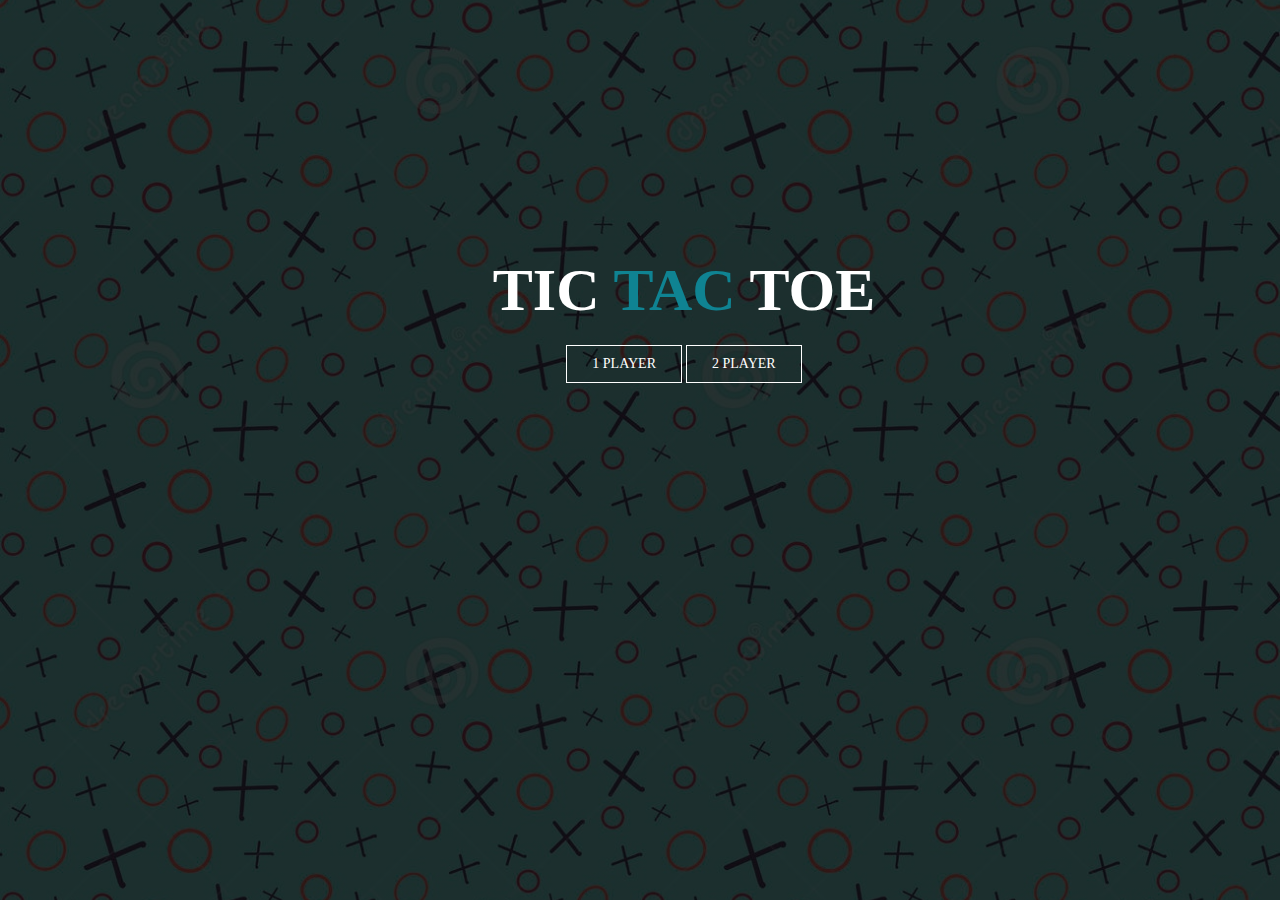
<file: index.html>
<!DOCTYPE html>
<html lang="en">
<head>
    <meta charset="UTF-8">
    <meta name="viewport" content="width=device-width, initial-scale=1.0">
    <link rel="stylesheet" href="style.css">
    <title>Document</title>
</head>
    <body class="main-page">
           <div class="welcome-text">
           <h1>Tic <span class="Tac"> Tac </span> Toe</h1>
           <a href="./1_PLAYER.html">1 PLAYER</a>
            <a href="./2_PLAYER.html">2 PLAYER</a>
    </div>

</body>
</html>
</file>
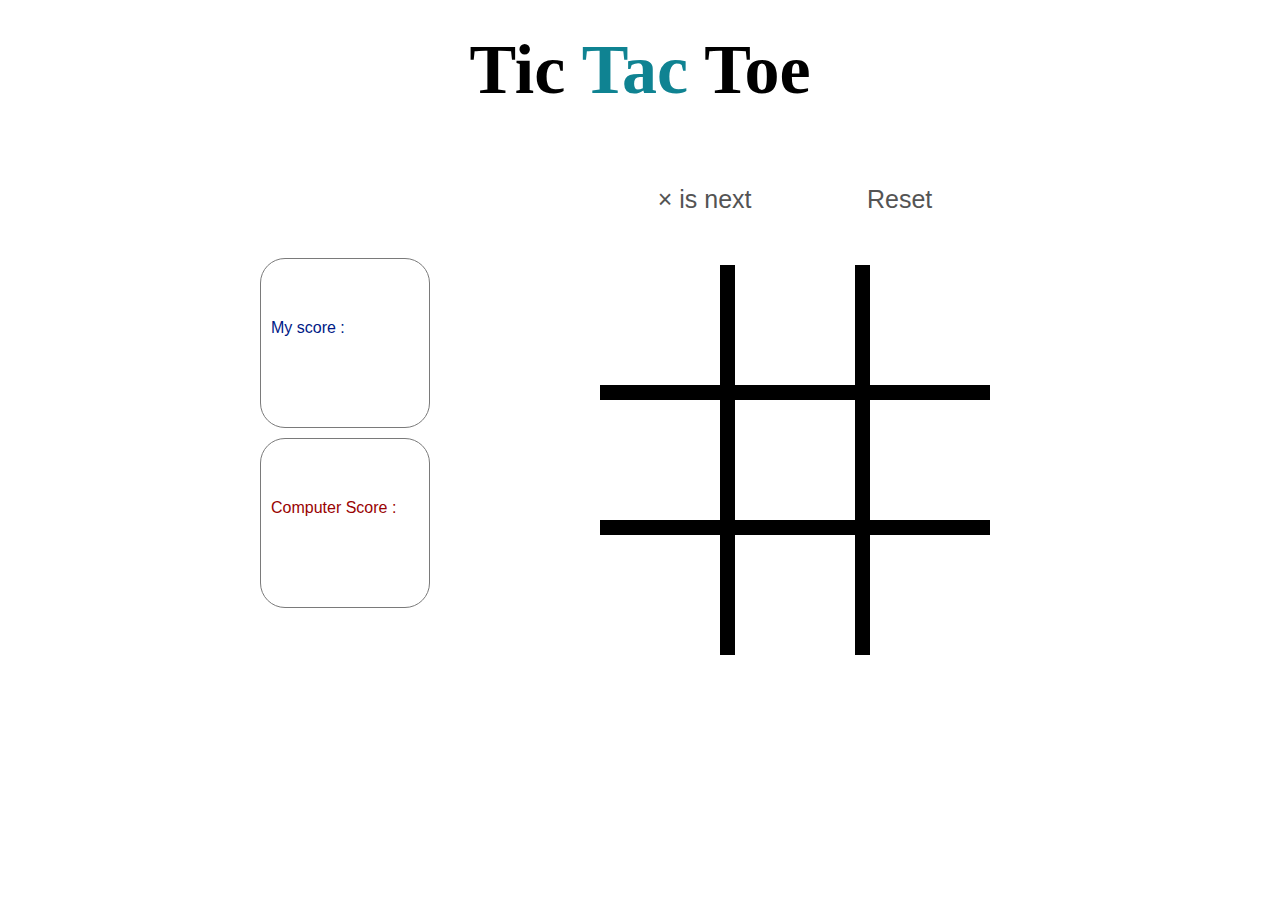
<file: 1_PLAYER.html>
<!doctype html>
<html lang="en">
<head>
  <meta charset="UTF-8">
  <meta name="viewport" content="width=device-width, initial-scale=1.0">
  <link rel="stylesheet" href="style.css">
  <title>Tic Tac Toe</title>
</head>
<body>
  <h1 class="title">Tic <span class="Tac"> Tac </span> Toe</h1>
    <div class="main-index">
    <div class="score">
        <div class="x-s">My score : <span id="xw"></span></div>
        <div class="o-s">Computer Score : <span id="ow"></span> </div>
    </div>
  <div class="container">
    
    <div class="status-action">
      <div class="status">× is next</div>
      <div class="reset" >Reset</div>
    </div>
    <div class="game-grid">
      <div class="game-cell s1" id="0"></div>
      <div class="game-cell s2" id="1"></div>
      <div class="game-cell s3" id="2"></div>
      <div class="game-cell s4" id="3"></div>
      <div class="game-cell s5" id="4"></div>
      <div class="game-cell s6" id="5"></div>
      <div class="game-cell s7" id="6"></div>
      <div class="game-cell s8" id="7"></div>
      <div class="game-cell s9" id="8"></div>
    </div>
  </div>
</div>
  <script src="https://code.jquery.com/jquery-3.3.1.js"></script>
  <script src="./1_PLAYER.js"></script>
</body>
</html>
</file>
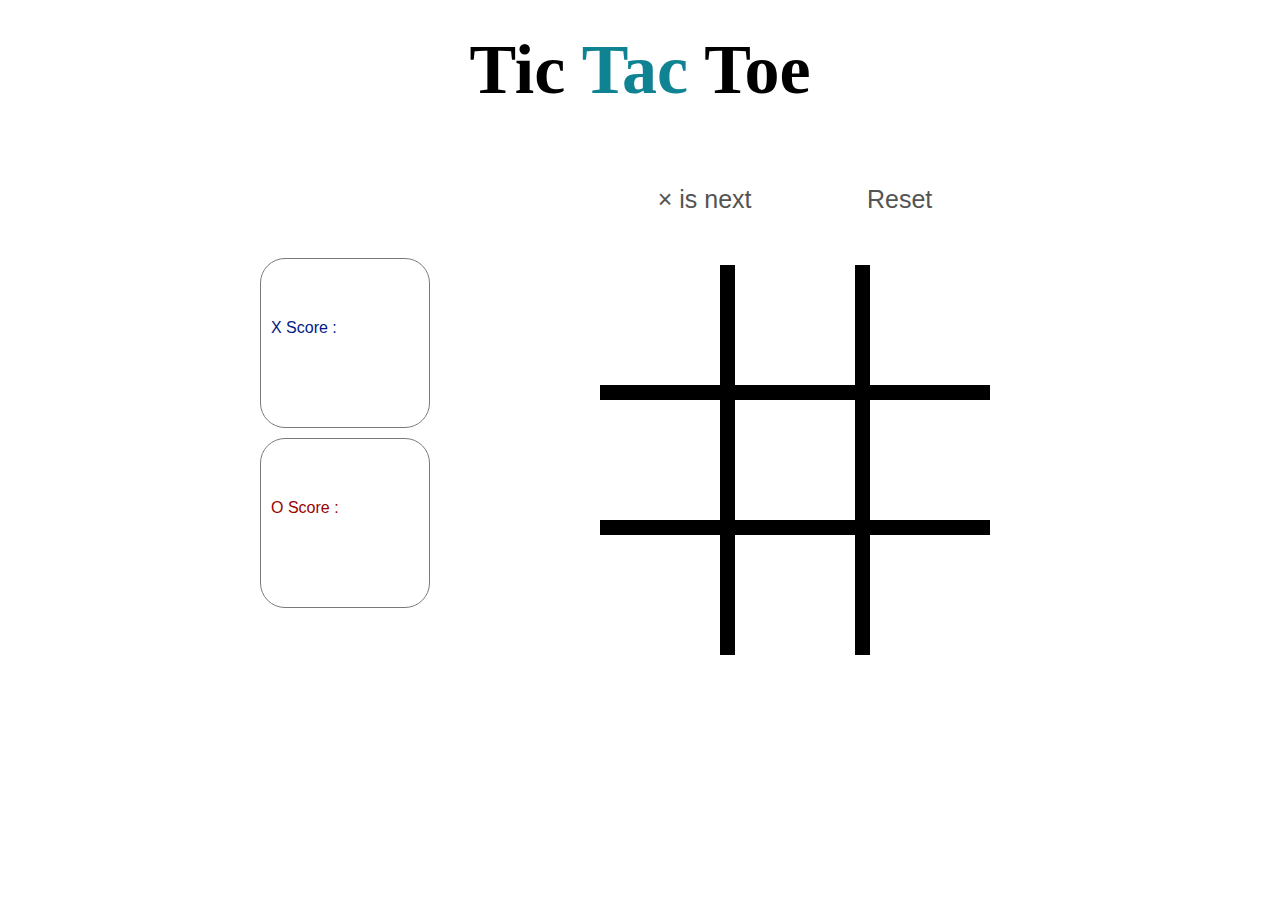
<file: 2_PLAYER.html>
<!doctype html>
<html lang="en">
<head>
  <meta charset="UTF-8">
  <meta name="viewport" content="width=device-width, initial-scale=1.0">
  <link rel="stylesheet" href="style.css">
  <title>Tic Tac Toe</title>
</head>
<body>
  <h1 class="title">Tic <span class="Tac"> Tac </span> Toe</h1>
    <div class="main-index">
    <div class="score">
        <div class="x-s">X Score : <span id="xw"></span></div>
        <div class="o-s">O Score : <span id="ow"></span> </div>
    </div>
  <div class="container">
    
    <div class="status-action">
      <div class="status">× is next</div>
      <div class="reset" >Reset</div>
    </div>
    <div class="game-grid">
      <div class="game-cell s1" id="0"></div>
      <div class="game-cell s2" id="1"></div>
      <div class="game-cell s3" id="2"></div>
      <div class="game-cell s4" id="3"></div>
      <div class="game-cell s5" id="4"></div>
      <div class="game-cell s6" id="5"></div>
      <div class="game-cell s7" id="6"></div>
      <div class="game-cell s8" id="7"></div>
      <div class="game-cell s9" id="8"></div>
    </div>
  </div>
</div>
  <script src="https://code.jquery.com/jquery-3.3.1.js"></script>
  <script src="main.js"></script>
</body>
</html>
</file>
<file: style.css>
* {
    box-sizing: border-box;
    margin: 0;
    padding: 0;
  }
 

  .main-page{
    background: linear-gradient(rgba(0, 0, 0, 0.8), rgba(0, 0, 0, 0.8)),
     url(./image/tic-tac-toe-pattern-blue-background-chaotic-sample-74834641.jpg);
	height: 100vh;
	-webkit-background-size: cover;
	background-size: cover;
	background-position: center center;
	position: relative;
  }

  .welcome-text {
	position: absolute;
	width: 600px;
	height: 300px;
	margin: 20% 30%;
	text-align: center;
}

  .welcome-text h1 {
	text-align: center;
	color: rgb(255, 255, 255);
	text-transform: uppercase;
	font-size: 60px;
}

.Tac{
    color: #0f8392
}

.welcome-text a {
	border: 1px solid #fff;
	padding: 10px 25px;
	text-decoration: none;
	text-transform: uppercase;
	font-size: 14px;
	margin-top: 20px;
	display: inline-block;
	color: #fff;
}
.welcome-text a:hover {
	background: #fff;
	color: #333;
}


  .main-index{
    color: #545454;
    display: flex;
    font-family: sans-serif;
    justify-content: center;
  }

  .container {
    
    margin: 50px;
    margin-top: 0px;
    padding: 50px;
   
  }

  
  .title {
    text-align: center;
    margin-top: 30px;
    font-size: 70px;

  }

  
  
  .status-action {
    display: flex;
    margin-top: 25px;
    font-size: 25px;
    justify-content: space-around;
    height: 30px;
  }
  

  
  .reset {
    cursor: pointer;
  }
  
  .reset:hover {
    color: #e2dac0;
  }
  
  .game-grid {
    background: #000000;
    display: grid;
    grid-template-columns: repeat(3, 1fr);
    grid-template-rows: repeat(3, 1fr);
    grid-gap: 15px;
    margin-top: 50px;
  }
  
  .game-cell {
    background-color: white;
    display: flex;
    justify-content: center;
    align-items: center;
    cursor: pointer;
    height: 120px;
    width: 120px;
  }

  .game-cell:hover {
    background-color: #f3f3f2;
    
  }

  

  .x-s{
     color: rgb(0, 25, 134);
     height: 170px;
     width: 170px;
     padding: 60px 10px;
     border:1.5px solid rgb(122, 122, 122);
     border-radius: 25px;
     margin-bottom: 10px;

  }

  .o-s{
    color: rgb(153, 2, 2) ; 
    height: 170px;
    width: 170px;
    padding: 60px 10px;
    border:1.5px solid rgb(122, 122, 122);
    border-radius: 25px;
 }

 .score{
  align-items: center;
  display: flex;
  flex-direction: column;
  justify-content: center;
  margin: 0 5px;
  width: 300px;
   
 }

 .win{
  animation-name: changeColor  ;
  animation-duration: 2s;
  animation-iteration-count: infinite;
  
 }

 @keyframes changeColor{

  0%{
    background-color: rgba(152, 240, 174, 0.904);

}

  50%{
      background-color: rgba(101, 221, 131, 0.904);
  
  }
  50%{
    background-color: rgba(49, 190, 84, 0.904);

}
  100%{
      background-color: rgba(7, 179, 44, 0.904);
  }

      
  }
</file>
